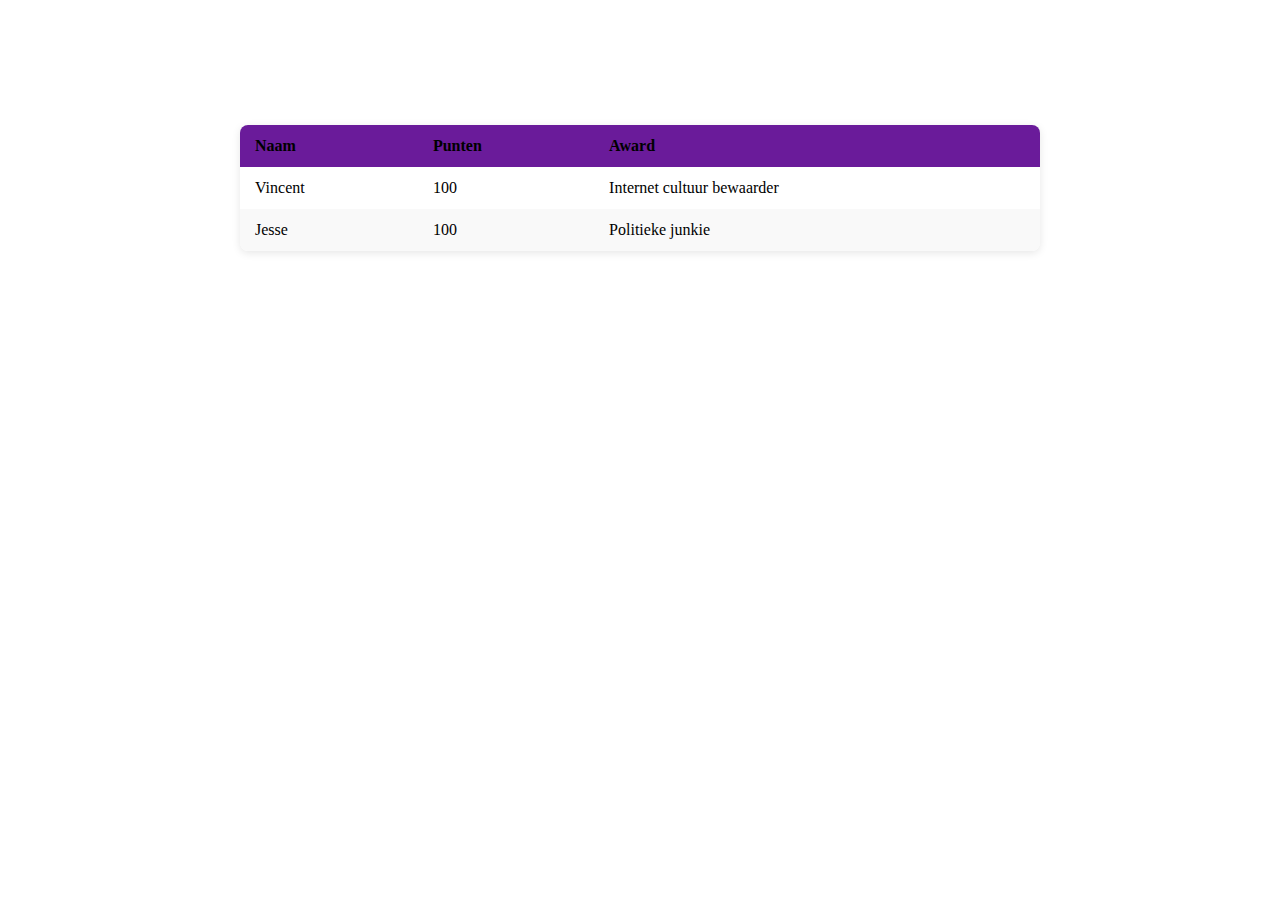
<file: index.html>
<!DOCTYPE html>
<html lang="en">
<head>
    <meta charset="UTF-8">
    <link rel="stylesheet" href="./style.css">
    <title>Haarvaten van de samenleving leaderboard</title>
</head>
<body>
<h1>Haarvaten van de samenleving Leaderboard</h1>

<table>
    <thead>
    <tr>
        <th>Naam</th>
        <th>Punten</th>
        <th>Award</th>
    </tr>
    </thead>
    <tbody>
    <tr>
        <td>Vincent</td>
        <td>100</td>
        <td>Internet cultuur bewaarder</td>
    </tr>
    <tr>
        <td>Jesse</td>
        <td>100</td>
        <td>Politieke junkie</td>
    </tr>
    </tbody>
</table>
</body>
</html>
</file>
<file: style.css>
body {
    color: #fff;
    padding: 10px;
    justify-content: center;
    border-radius: 5px;
    transform: rotate(360deg);
    animation: blinkingBackground 20s infinite;

}

h1 {
    text-align: center;
    font-size: xxx-large;
    margin-bottom: 20px;
}

table {
    width: 100%;
    border-collapse: collapse;
    margin: 0 auto;
    max-width: 800px;
    box-shadow: 0 2px 8px rgba(0,0,0,0.1);
    background: white;
    border-radius: 8px;
    overflow: hidden;
}

thead {
    background-color: #6a1b9a; /* purple header */
    color: white;
}

th, td {
    padding: 12px 15px;
    text-align: left;
    color: black;
}

tbody tr:nth-child(even) {
    background-color: #f9f9f9;
}

tbody tr:hover {
    background-color: #f1f1f1;
    cursor: pointer;
}

th:first-child, td:first-child {
    border-left: none;
}

th:last-child, td:last-child {
    border-right: none;
}



@keyframes blinkingBackground {
    0% {
        background-color: yellow;
    }

    5% {
        background-color: blue;
    }

    10% {
        background-color: red;
    }

    20% {
        background-color: green;
    }

    30% {
        background-color: yellow;
    }

    40% {
        background-color: blue;
    }

    50% {
        background-color: red;
    }

    60% {
        background-color: green;
    }

    80% {
        background-color: purple;
    }

    100% {
        background-color: pink;
    }



}
</file>
